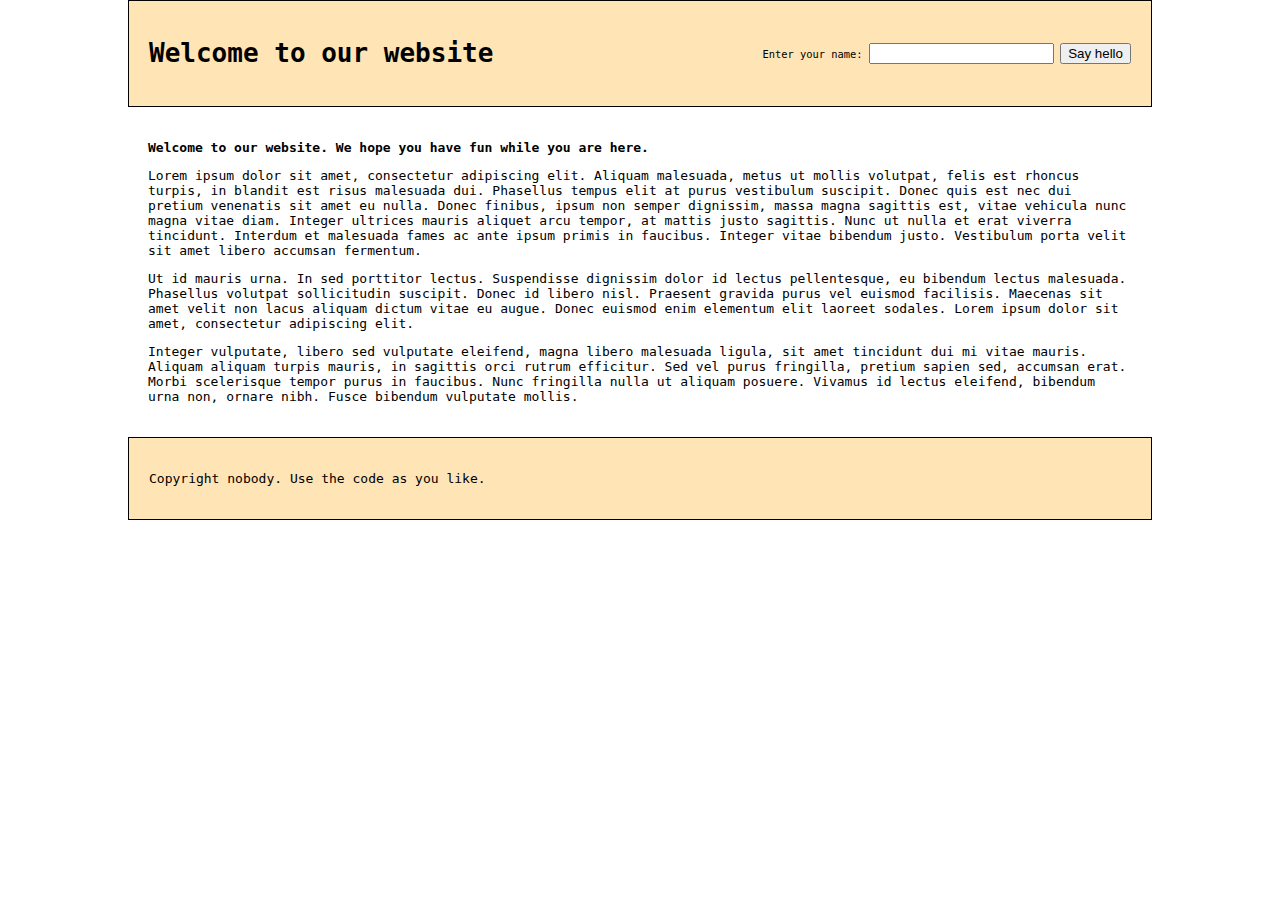
<file: personal-greeting.html>
<!DOCTYPE html>
<html>
    <head>
        <meta charset="utf-8">
        <meta name="viewport" content="width=device-width, initial-scale=1.0">
        <link rel="stylesheet" href="personal-greeting.css">
        <script src="index.js" defer></script>
        <title>Personal greeting</title>
    </head>
    <body>
        <header>
            <h1>Our website</h1>

            <form>
                <div class="remember">
                    <label for="entername">Enter your name: </label>
                    <input id="entername" type="text" required>
                    <input id="submitname" type="submit" value="Say hello">
                </div>
                <div class="forget">
                    <label for="forgetname">Want me to forget you? </label>
                    <input id="forgetname" type="reset" value="Forget">
                </div>
            </form>
        </header>

        <main>

            <p class="personal-greeting">Welcome to our website</p>
        
            <p>Lorem ipsum dolor sit amet, consectetur adipiscing elit. Aliquam malesuada, metus ut mollis volutpat, felis est rhoncus turpis, in blandit est risus malesuada dui. Phasellus tempus elit at purus vestibulum suscipit. Donec quis est nec dui pretium venenatis sit amet eu nulla. Donec finibus, ipsum non semper dignissim, massa magna sagittis est, vitae vehicula nunc magna vitae diam. Integer ultrices mauris aliquet arcu tempor, at mattis justo sagittis. Nunc ut nulla et erat viverra tincidunt. Interdum et malesuada fames ac ante ipsum primis in faucibus. Integer vitae bibendum justo. Vestibulum porta velit sit amet libero accumsan fermentum.</p>

            <p>Ut id mauris urna. In sed porttitor lectus. Suspendisse dignissim dolor id lectus pellentesque, eu bibendum lectus malesuada. Phasellus volutpat sollicitudin suscipit. Donec id libero nisl. Praesent gravida purus vel euismod facilisis. Maecenas sit amet velit non lacus aliquam dictum vitae eu augue. Donec euismod enim elementum elit laoreet sodales. Lorem ipsum dolor sit amet, consectetur adipiscing elit.</p>
      
            <p>Integer vulputate, libero sed vulputate eleifend, magna libero malesuada ligula, sit amet tincidunt dui mi vitae mauris. Aliquam aliquam turpis mauris, in sagittis orci rutrum efficitur. Sed vel purus fringilla, pretium sapien sed, accumsan erat. Morbi scelerisque tempor purus in faucibus. Nunc fringilla nulla ut aliquam posuere. Vivamus id lectus eleifend, bibendum urna non, ornare nibh. Fusce bibendum vulputate mollis.</p>
      
        </main>

        <footer>
            <p>Copyright nobody. Use the code as you like.</p>
        </footer>
    </body>
</html>
</file>
<file: personal-greeting.css>
html {
    font-family: monospace;
}

body {
    margin: 0 auto;
    max-width: 1024px;
}

main {
    padding: 20px;
}

header, footer {
    background-color: moccasin;
    padding: 20px;
    border: 1px solid black;
}

header {
    display: flex;
    align-items: center;
    justify-content: space-between;
}

form {
    font-size: 0.8rem;
}

.personal-greeting {
    font-weight: bold;
}
</file>
